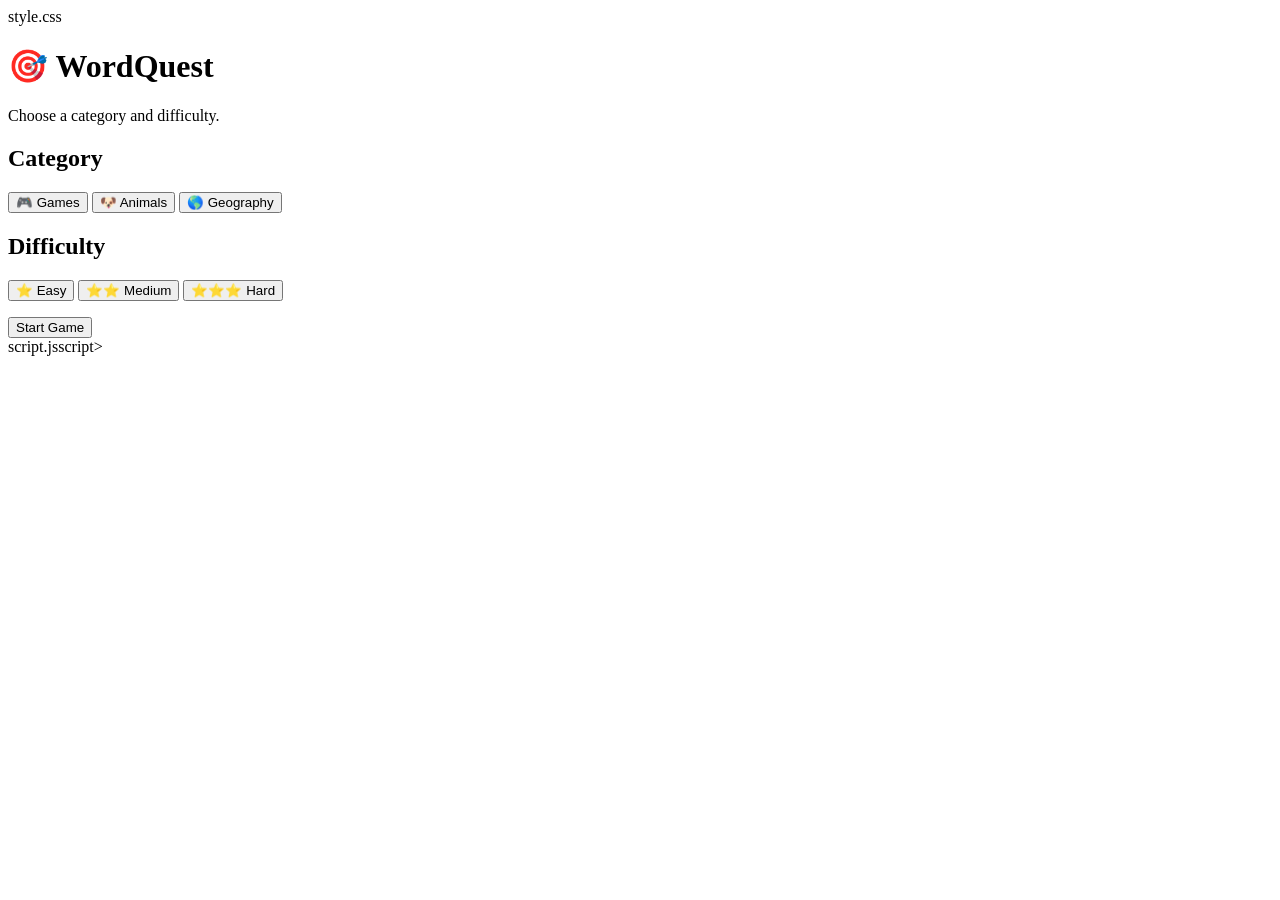
<file: index.html>
<!DOCTYPE html>
<html lang="en">
<head>
    <meta charset="UTF-8">
    <title>WordQuest</title>
    style.css
</head>
<body>

    <div class="container">
        <h1>🎯 WordQuest</h1>
        <p>Choose a category and difficulty.</p>

        <h2>Category</h2>

        <div class="options">
            <button onclick="selectCategory('games')">🎮 Games</button>
            <button onclick="selectCategory('animals')">🐶 Animals</button>
            <button onclick="selectCategory('geography')">🌎 Geography</button>
        </div>

        <h2>Difficulty</h2>

        <div class="options">
            <button onclick="selectDifficulty('easy')">⭐ Easy</button>
            <button onclick="selectDifficulty('medium')">⭐⭐ Medium</button>
            <button onclick="selectDifficulty('hard')">⭐⭐⭐ Hard</button>
        </div>

        <p id="selection"></p>

        <button class="start-btn" onclick="startGame()">
            Start Game
        </button>
    </div>

    script.jsscript>

</body>
</html>
</file>
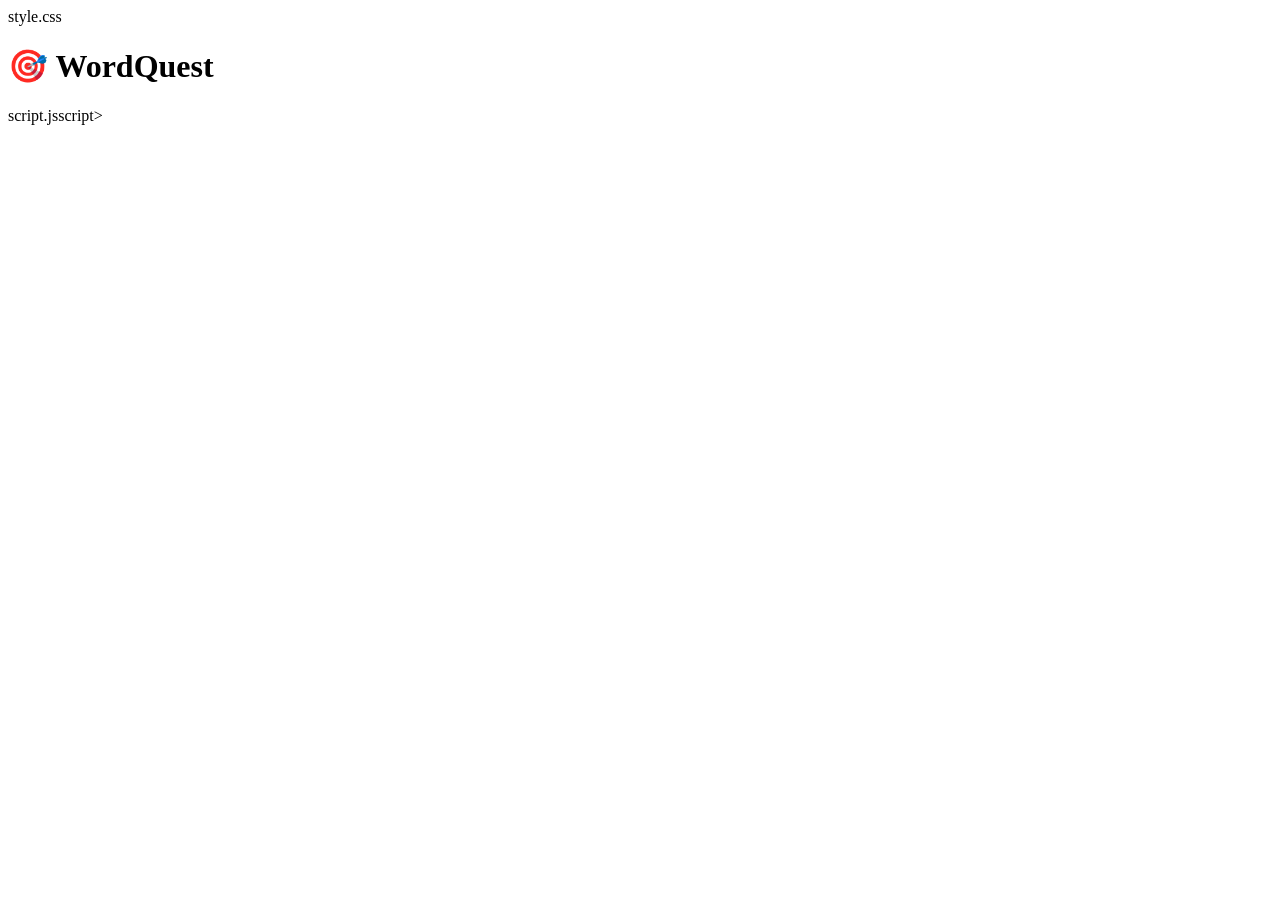
<file: game.html>
<!DOCTYPE html>
<html lang="en">
<head>
    <meta charset="UTF-8">
    <title>WordQuest Game</title>
    style.css
</head>
<body>

    <div class="container">

        <h1>🎯 WordQuest</h1>

        <h2 id="categoryDisplay"></h2>

        <div id="board"></div>

        <p id="debugWord"></p>

    </div>

    script.jsscript>

</body>
</html>
</file>
